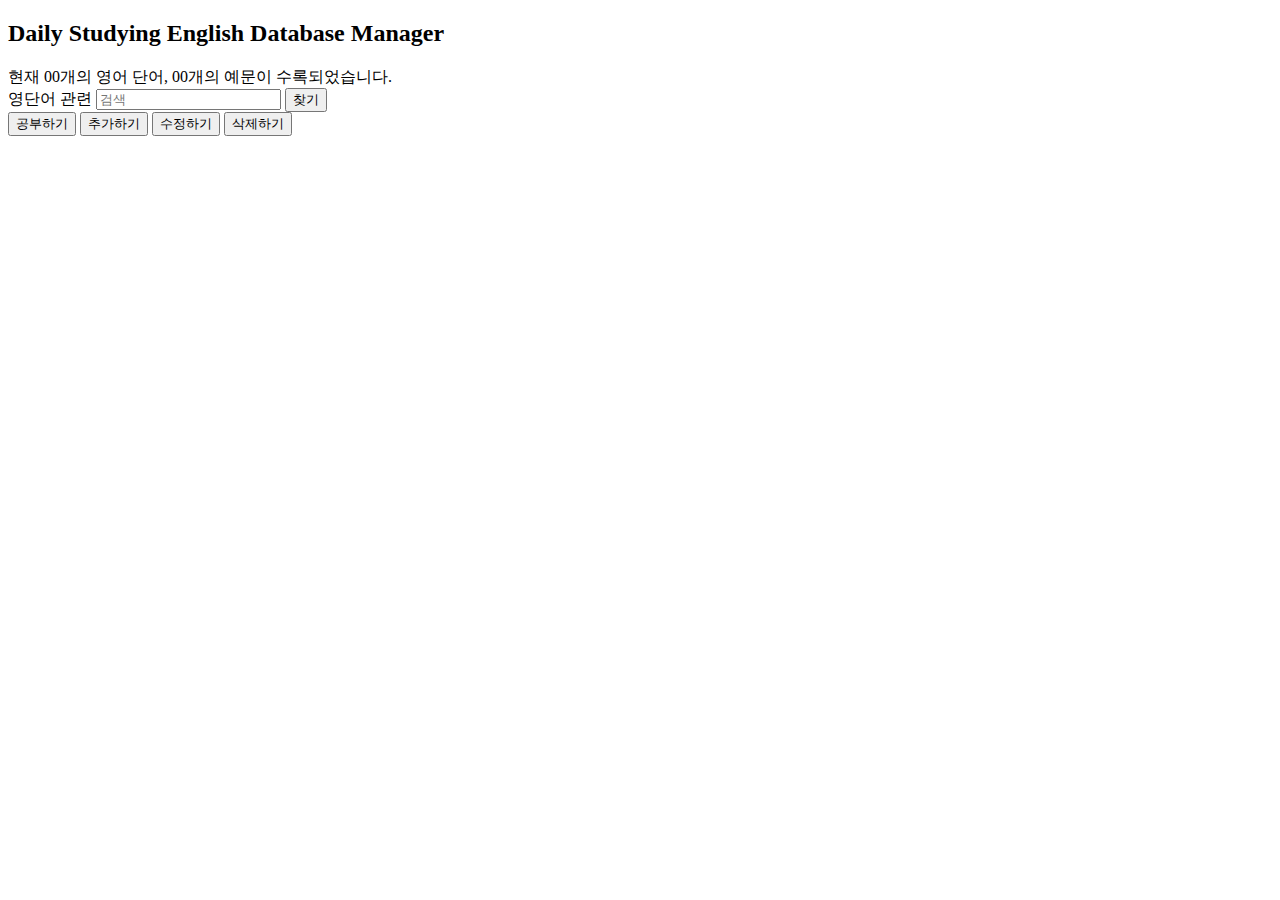
<file: manager/src/main/resources/templates/index.html>
<!DOCTYPE html>
<html lang="ko" xmlns:th="http://www.thymeleaf.org">

<head th:replace="~{/fragments/header :: fragment-header ('Index page')}">
</head>
<body class="text-center">

<div class="container-fluid">
  <div class="main-title-header">
    <h2>Daily Studying English Database Manager</h2>
  </div>
  <div class="database-info text-start mx-4">
    현재 00개의 영어 단어, 00개의 예문이 수록되었습니다.
  </div>

  <div class="grammar_crud m-2">
    <!-- 색깔 조정,-->
    <div class="title-header">
      <form class="p-2">
        <span class="h6">영단어 관련</span>
        <input type="text" value="" placeholder="검색">
        <button type="submit" >찾기</button>
      </form>
    </div>
    <div class="btn-group">
      <button class="col-3 btn btn-secondary btn-lg" onclick="location.href='/example/addExampleForm.html'"
              th:onclick="|location.href='@{/grammars/addForm}'|" type="button">공부하기
      </button>
      <button class="col-3 btn btn-secondary btn-lg" onclick="location.href='/example/addExampleForm.html'"
              th:onclick="|location.href='@{/grammars/addForm}'|" type="button">추가하기
      </button>
      <button class="col-3 btn btn-secondary btn-lg" onclick="location.href='/example/addExampleForm.html'"
              th:onclick="|location.href='@{/grammars/addForm}'|" type="button">수정하기
      </button>
      <button class="col-3 btn btn-secondary btn-lg" onclick="location.href='/example/addExampleForm.html'"
              th:onclick="|location.href='@{/grammars/addForm}'|" type="button">삭제하기
      </button>
    </div>
  </div>
</div>

</body>
</html>
</file>
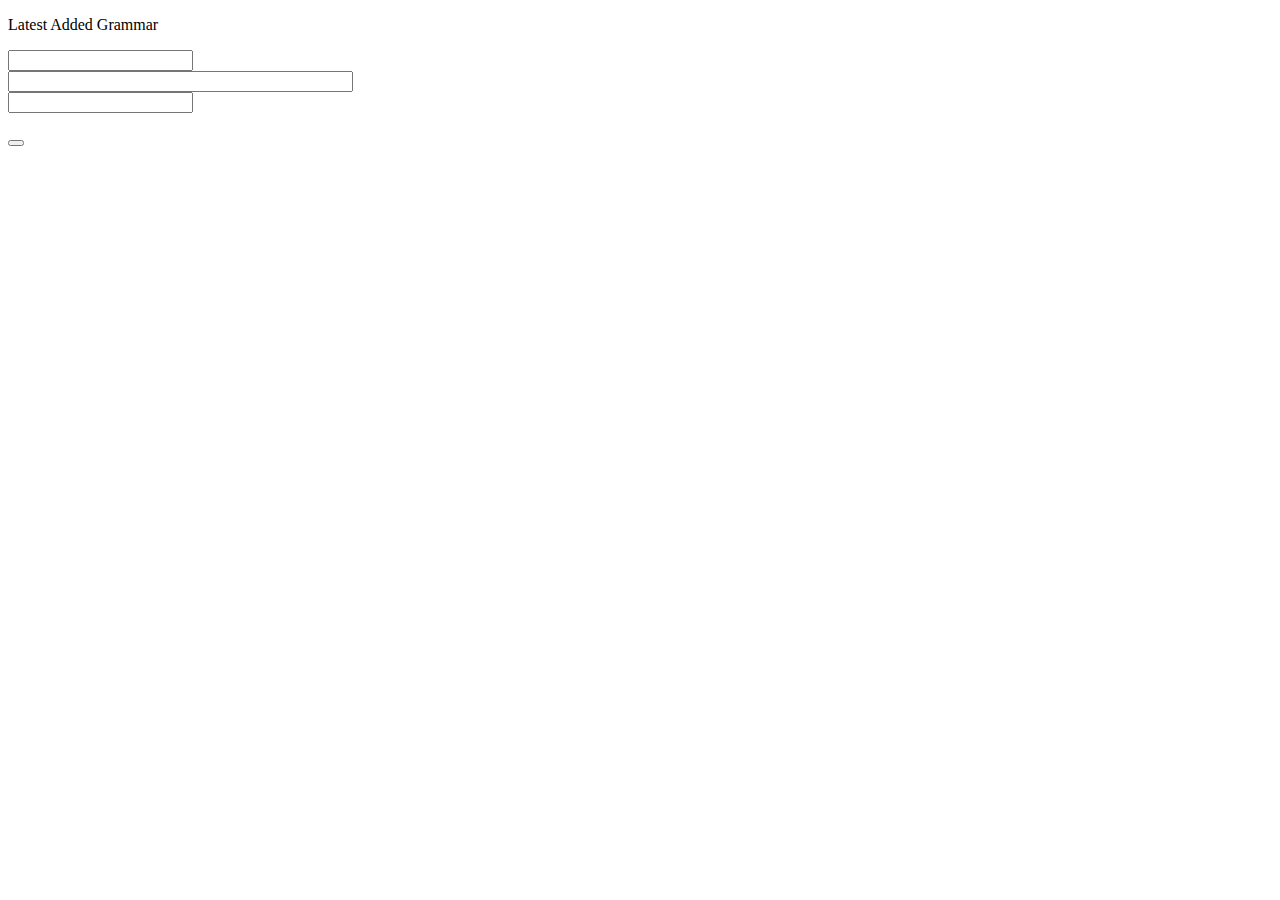
<file: manager/src/main/resources/templates/grammars/addGrammarForm.html>
<!DOCTYPE html>
<html lang="ko" xmlns:th="http://www.thymeleaf.org">

<head th:replace="~{/fragments/header :: fragment-header ('Adding Grammar')}">
</head>
<body class="bg-light container">
<div class="nav">
    <div th:replace="~{/fragments/nav :: nav ('add')}"></div>
</div>
<div class="row">
    <div class="col-md-2">
        <p class="h6">Latest Added Grammar</p>
        <p th:each="grammar : ${grammars}">
            <a th:href="@{/grammars/edit/{id} (id=${grammar.id})}" th:text="${grammar.word}"></a>
        </p>
    </div>
    <div class="col-md-10 bg-body mb-3">
        <form th:action="@{/grammars/add}" method="post" th:object="${grammarDto}">
            <label class="form-label" th:text="#{grammar.word}"></label>
            <input class="form-control" type="text" th:field="*{word}" /><br>
            <label th:text="#{grammar.meaning}"></label>
            <input class="form-control" type="text" size="40" th:field="*{meaning}" /><br>
            <label th:text="#{grammar.categoryURI}"></label>
            <input class="form-control" type="text" th:field="*{categoryURI}" /><br>
            <p class="text-end">
                <button class="btn btn-primary" type="submit" th:text="#{submit}"></button>
            </p>

        </form>
    </div>
</div>

<div class="footer">

</div>
</body>
</html>
</file>
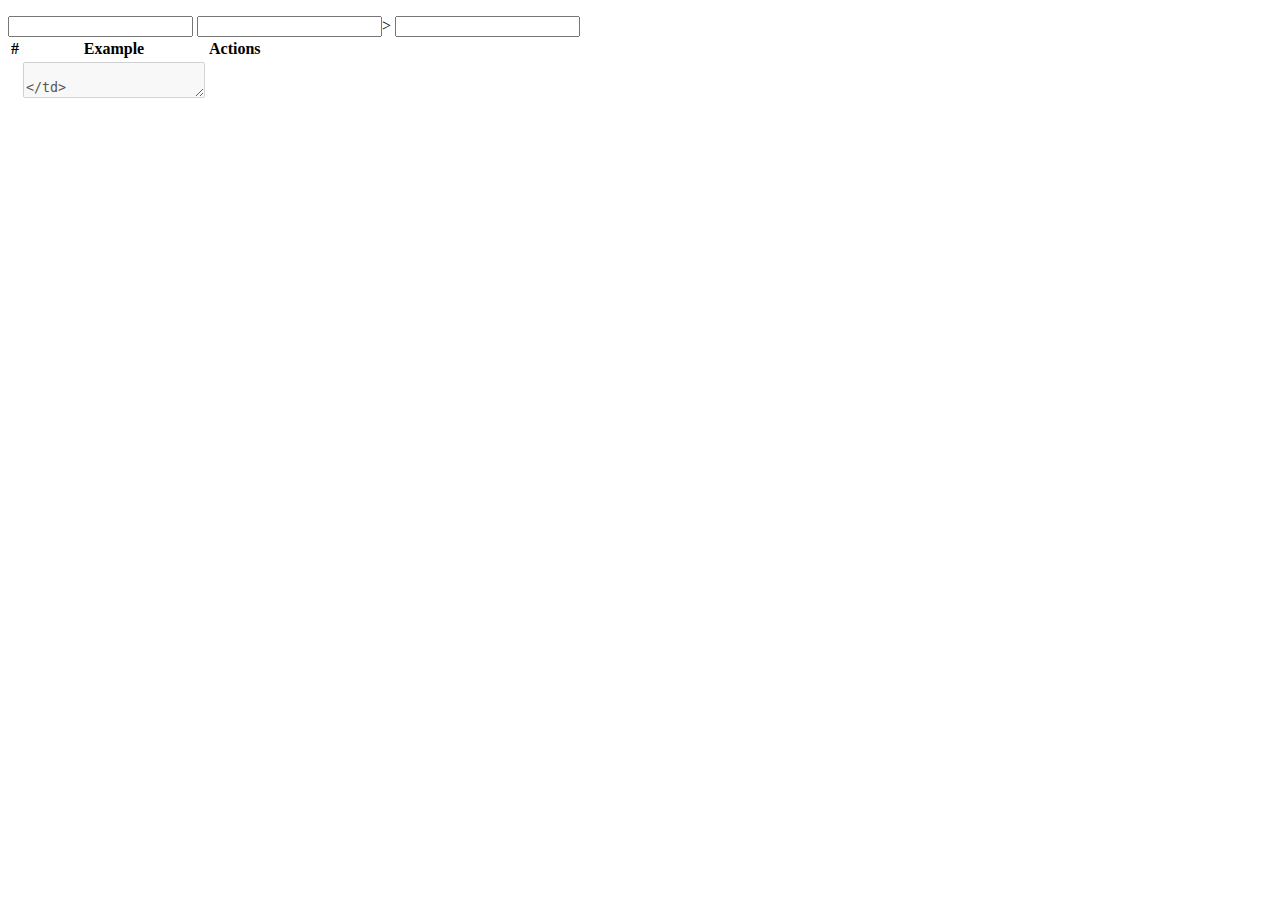
<file: manager/src/main/resources/templates/grammars/editGrammarForm.html>
<!DOCTYPE html>
<html lang="ko" xmlns:th="http://www.thymeleaf.org">
<!--/*

Input object : grammarDto, List<String> examples
Output object :  grammarDto, List<String> examples(updated)
*/-->


<head th:replace="~{/fragments/header :: fragment-header ('Adding Grammar')}">
</head>
<body class="bg-light container">
<div class="nav">
    <div th:replace="~{/fragments/nav :: nav ('edit')}"></div>
</div>
<div class="row">
    <div class="col-md-12 ">
        <p class="h4" th:text="#{nav.edit}"></p>
        <form th:action="@{/grammars/edit/{param} (param=${grammarDto.id})}"
              method="post">
            <div class="info">
                <input th:field="${grammarDto.id}" hidden>

                <label th:text="#{grammar.word}"></label>
                <input th:field="${grammarDto.word}">

                <label th:text="#{grammar.meaning}"></label>
                <input th:field="${grammarDto.meaning}">>

                <label th:text="#{grammar.categoryURI}"></label>
                <input th:field="${grammarDto.categoryURI}">
            </div>

            <table id="table" class="table table-striped table-responsive-md table-hover">
                <thead>
                <tr class="d-flex text-center">
                    <th class="col-1">#</th>
                    <th class="col-9">Example</th>
                    <th class="col-2">Actions</th>
                </tr>
                </thead>
                <tbody>
                <tr class="d-flex" th:each="example, rowStat:${examples}">
                    <td class="col-1 text-center"><span th:text="${rowStat.count}"></span></td>
                    <td class="col-9">
                    <textarea type="text" class="form-control"
                              th:id="'examples' + ${rowStat.index}+'.sentence'"
                              th:name="'examples' + ${rowStat.index}+'.sentence'"
                              th:value="'examples' + ${rowStat.index}"
                              th:text="${example.sentence}" disabled=""/>
                    </td>
                    <td class="col-2">
                        <a th:id="'edit' + ${rowStat.index}"
                           th:onclick="|
                    toggleDisabled('examples'+${rowStat.index}+'.sentence');
                    addClassName('edit'+${rowStat.index}, 'invisible');
                    removeClassName('save'+${rowStat.index}, 'invisible');|">
                            <img class="btn hover" th:src="@{/svg/pencil.svg}" alt="edit">
                        </a>
                        <a class="invisible" th:id="'save' + ${rowStat.index}"
                           th:onclick="|
                       toggleDisabled('examples'+${rowStat.index}+'.sentence');
                        removeClassName('edit'+${rowStat.index}, 'invisible');
                        addClassName('save'+${rowStat.index}, 'invisible');|">
                            <img class="btn hover" th:src="@{/svg/folder-check.svg}" alt="edit">
                        </a>
                        <a th:onclick="|
                        deleteExampleConfirm('examples'+${rowStat.index}+'.sentence')
                    |">
                            <img class="btn hover" th:src="@{/svg/trash.svg}" alt="delete">
                        </a>
                    </td>
                </tr>
                </tbody>

            </table>
            <div class="text-end">
                <button class="btn btn-success" type="submit" name="addRow">+</button>
                <button class="btn btn-danger" type="submit" name="removeRow">-</button>
                <button class="btn btn-primary" type="submit" th:text="#{submit}"></button>
                <button class="btn btn-outline-secondary" onclick="window.location.reload()" type="reset"
                        th:text="#{cancel}"></button>
            </div>

        </form>

    </div>
</div>

<div class="footer">

</div>
</body>
</html>
</file>
